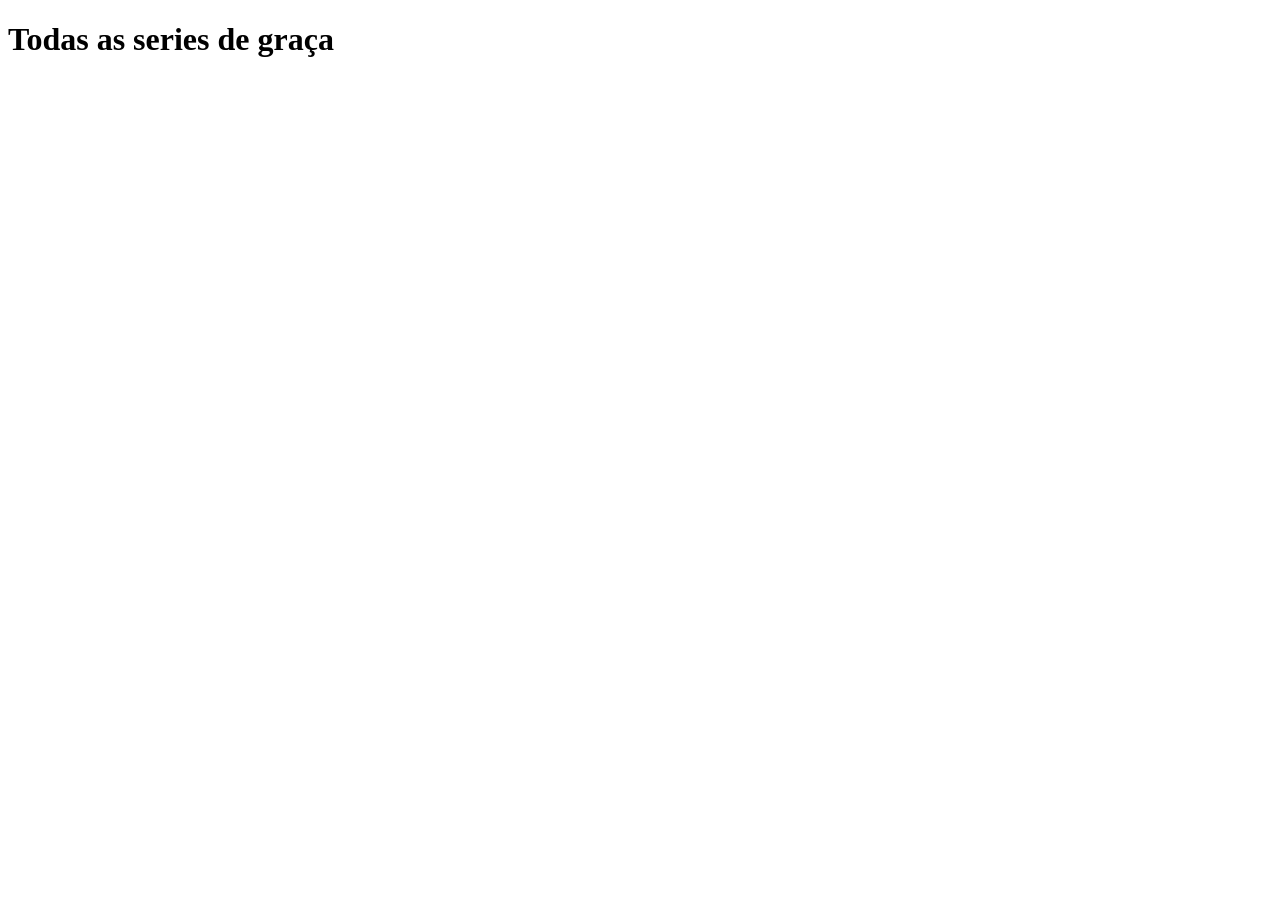
<file: index.html>
<!DOCTYPE html>
<html lang="en">
<head>
    <meta charset="UTF-8">
    <meta name="viewport" content="width=device-width, initial-scale=1.0">
    <title>Document</title>
</head>
<body>
    <h1>Todas as series de graça</h1>
    <div id="caixa">

    </div>


    <script src="fetchComHTML.js"></script>
</body>
</html>
</file>
